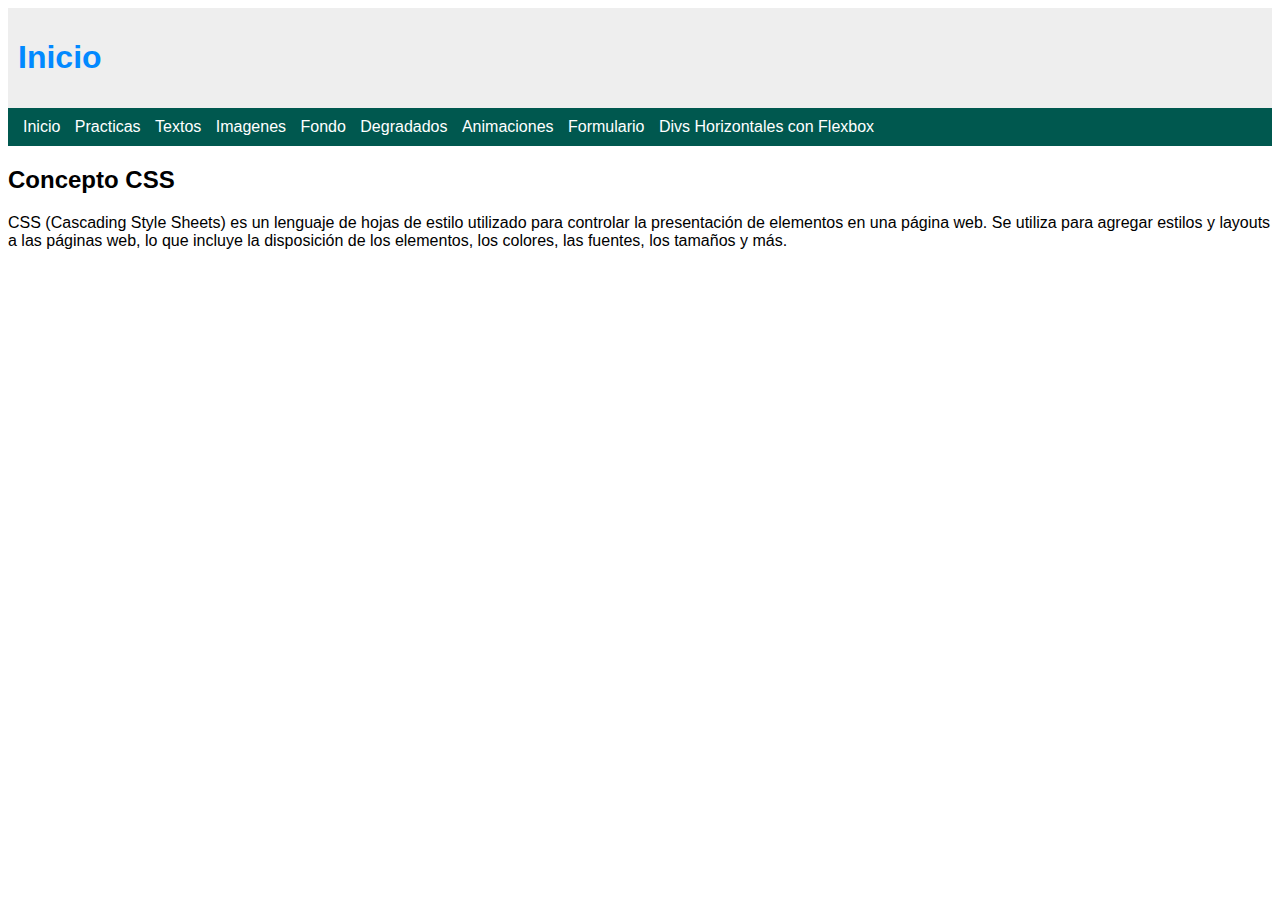
<file: index.html>
<!DOCTYPE html>
<html lang="es">
<head>
    <meta charset="UTF-8">
    <meta name="viewport" content="width=device-width, initial-scale=1.0">
    <title>Inicio</title>
    <link rel="stylesheet" href="estilos.css">

</head>
<body>
    <div id="cabecera">
        <h1>Inicio</h1>
    </div>
    <div id="menu">
        <a href="index.html" class="item_menu">Inicio</a>
        <a href="practicas.html" class="item_menu">Practicas</a>
        <a href="textos.html" class="item_menu">Textos</a>
        <a href="imagenes.html" class="item_menu">Imagenes</a>
        <a href="fondo.html" class="item_menu">Fondo</a>
        <a href="degradados.html" class="item_menu">Degradados</a>
        <a href="animaciones.html" class="item_menu">Animaciones</a>
        <a href="formulario.html" class="item_menu">Formulario</a>
        <a href="divs.html" class="item_menu">Divs Horizontales con Flexbox </a>

    </div>

    <h2>Concepto CSS</h2>
    <p>
        CSS (Cascading Style Sheets) es un lenguaje de hojas de estilo utilizado para controlar la presentación de elementos en una página web. Se utiliza para agregar estilos y layouts a las páginas web, lo que incluye la disposición de los elementos, los colores, las fuentes, los tamaños y más.
    </p>
</body>
</html>
</file>
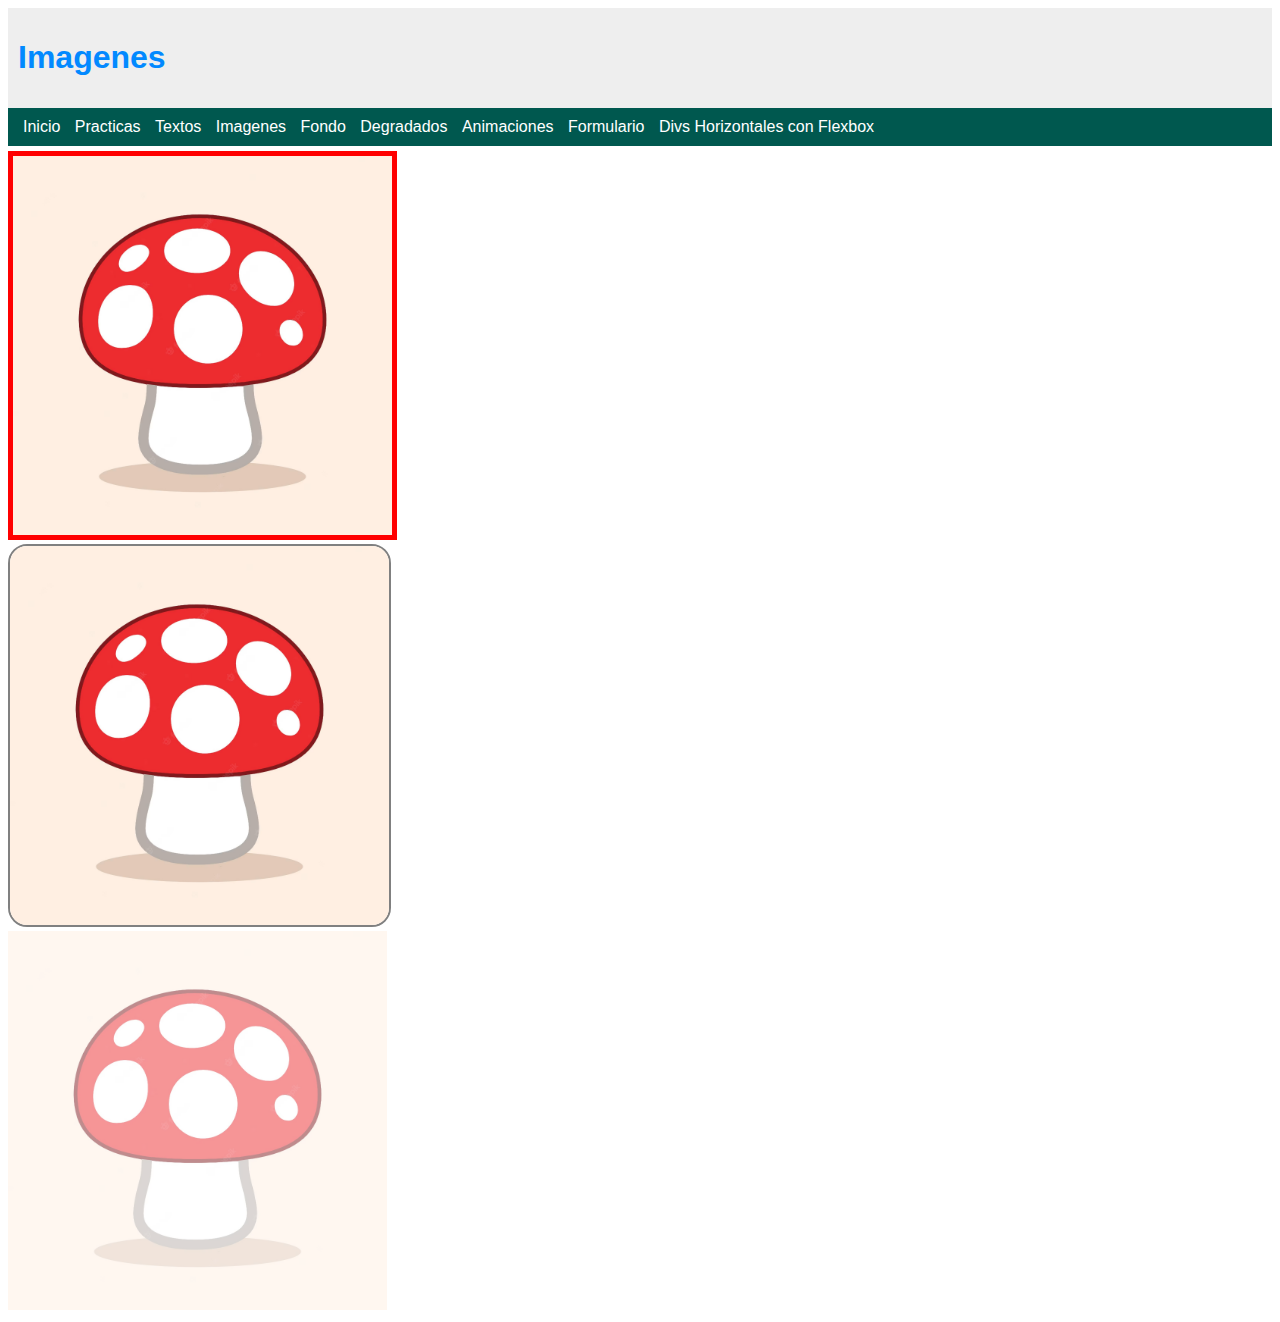
<file: imagenes.html>
<!DOCTYPE html>
<html lang="es">
<head>
    <meta charset="UTF-8">
    <meta name="viewport" content="width=device-width, initial-scale=1.0">
    <title>Imagenes</title>
    <link rel="stylesheet" href="estilos.css">

</head>
<body>
    <div id="cabecera">
        <h1>Imagenes</h1>
    </div>
    <div id="menu">
        <a href="index.html" class="item_menu">Inicio</a>
        <a href="practicas.html" class="item_menu">Practicas</a>
        <a href="textos.html" class="item_menu">Textos</a>
        <a href="imagenes.html" class="item_menu">Imagenes</a>
        <a href="fondo.html" class="item_menu">Fondo</a>
        <a href="degradados.html" class="item_menu">Degradados</a>
        <a href="animaciones.html" class="item_menu">Animaciones</a>
        <a href="formulario.html" class="item_menu">Formulario</a>
        <a href="divs.html" class="item_menu">Divs Horizontales con Flexbox </a>
    </div>
    <img src="imagen.jpg" alt="" id="img1">
    <br>
    <img src="imagen.jpg" alt="" id="img2">
    <br>
    <img src="imagen.jpg" alt="" id="img3">
    <br>

</body>
</html>
</file>
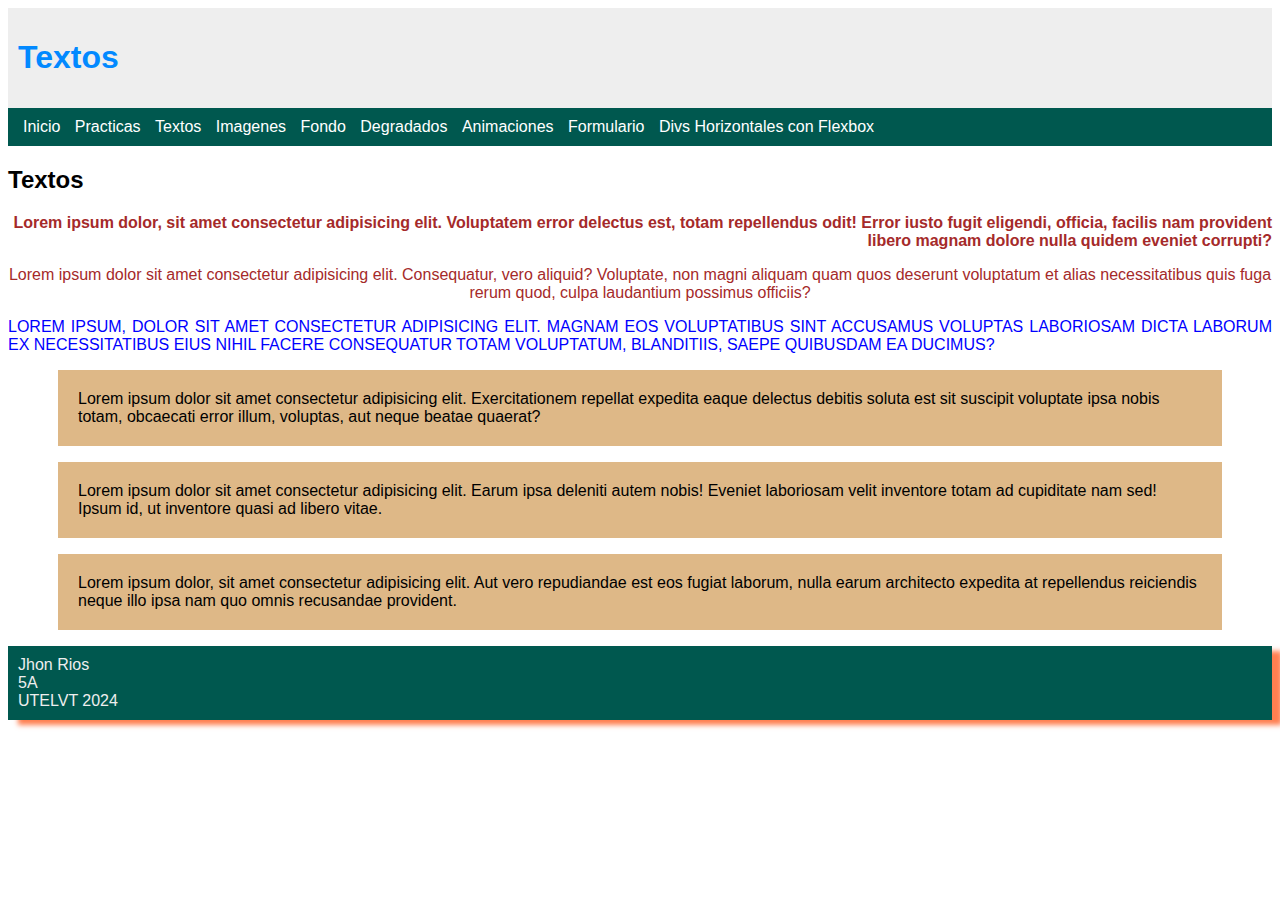
<file: textos.html>
<!DOCTYPE html>
<html lang="es">
<head>
    <meta charset="UTF-8">
    <meta name="viewport" content="width=device-width, initial-scale=1.0">
    <title>Texto</title>
    <link rel="stylesheet" href="estilos.css">

</head>
<body>
    <div id="cabecera">
        <h1>Textos</h1>
    </div>
    <div id="menu">
        <a href="index.html" class="item_menu">Inicio</a>
        <a href="practicas.html" class="item_menu">Practicas</a>
        <a href="textos.html" class="item_menu">Textos</a>
        <a href="imagenes.html" class="item_menu">Imagenes</a>
        <a href="fondo.html" class="item_menu">Fondo</a>
        <a href="degradados.html" class="item_menu">Degradados</a>
        <a href="animaciones.html" class="item_menu">Animaciones</a>
        <a href="formulario.html" class="item_menu">Formulario</a>
        <a href="divs.html" class="item_menu">Divs Horizontales con Flexbox </a>
    </div>
    <h2>Textos</h2>
    <p id="parrafo1">Lorem ipsum dolor, sit amet consectetur adipisicing elit. Voluptatem error delectus est, totam repellendus odit! Error iusto fugit eligendi, officia, facilis nam provident libero magnam dolore nulla quidem eveniet corrupti?</p>
    <p id="parrafo2">Lorem ipsum dolor sit amet consectetur adipisicing elit. Consequatur, vero aliquid? Voluptate, non magni aliquam quam quos deserunt voluptatum et alias necessitatibus quis fuga rerum quod, culpa laudantium possimus officiis?</p>
    <p id="parrafo3">Lorem ipsum, dolor sit amet consectetur adipisicing elit. Magnam eos voluptatibus sint accusamus voluptas laboriosam dicta laborum ex necessitatibus eius nihil facere consequatur totam voluptatum, blanditiis, saepe quibusdam ea ducimus?</p>

    <p class="ClaseParrafos">Lorem ipsum dolor sit amet consectetur adipisicing elit. Exercitationem repellat expedita eaque delectus debitis soluta est sit suscipit voluptate ipsa nobis totam, obcaecati error illum, voluptas, aut neque beatae quaerat?</p>
    <p class="ClaseParrafos">Lorem ipsum dolor sit amet consectetur adipisicing elit. Earum ipsa deleniti autem nobis! Eveniet laboriosam velit inventore totam ad cupiditate nam sed! Ipsum id, ut inventore quasi ad libero vitae.</p>
    <p class="ClaseParrafos">Lorem ipsum dolor, sit amet consectetur adipisicing elit. Aut vero repudiandae est eos fugiat laborum, nulla earum architecto expedita at repellendus reiciendis neque illo ipsa nam quo omnis recusandae provident.</p>


    <div id="footer">
        Jhon Rios <br>
        5A <br>
        UTELVT 2024
    </div>



</body>
</html>
</file>
<file: estilos.css>
#cabecera{
    background-color: #EEEEEE;
    padding: 10px;
    color: #0289ff;
}
#menu{
    background-color: #00584f;
    padding: 10px;
    margin-bottom: 5px;
}
a.item_menu{
    color: white;
    text-decoration: none;
    padding-top: 10px;
    padding-bottom: 10px;
    padding-left: 5px;
    padding-right: 5px;
}
a.item_menu:hover{
    background-color: #ff6b08;
}
#parrafo1{
    color: brown;
    font-weight: bold;
    text-align: right;
}
#parrafo2{
    color: green;
    color: brown;
    font-weight: lighter;
    text-align: center;
}
#parrafo3{
    color: blue;
    text-transform: uppercase;
    text-align: justify;
}

.ClaseParrafos{
    background-color: burlywood;
    margin-left: 50px;
    margin-right: 50px;
    padding: 20px;
}

*{
    font-family: Arial, Helvetica, sans-serif;
}

#footer{
    background-color: #00584f;
    color: #EEEEEE;
    padding: 10px;
    box-shadow: 10px 5px 5px coral;
}

#deg1{
    height: 500px;
    background-image: linear-gradient(blue,rgb(171,220,239));
}

#deg2{
    height: 200px;
    background-image: linear-gradient(blue, white,green);
}

@font-face{
    font-family: 'Instagram';
    src: url(Instagram.ttf);
    font-style: normal;
    font-weight: normal;
}

#deg3{
    font-family: Instagram;
    font-size: 80px;
    text-align: center;
    color: white;
    height: 400px;
    background-image: linear-gradient(to right, #523FCF, #AF289D, #E8223C,#F6BA50);
    align-items: center;
    justify-content: center;
    display: flex;

}

#img1{
    border: 5px solid red;
    width: 30%;
}

#img2{
    width: 30%;
    border-radius: 5%;
    border: 2px solid gray;
}

#img3{
    width: 30%;
    opacity: 0.5;
}

#img3:hover{
    opacity: 1;
    width: 32%;
}

#fondo{
    background-color: #AF289D;
    height: 1500px;
    width: 100%;

    background-image: url("imagen.jpg");
    /* background-repeat: no-repeat; */
    background-size: cover;
    opacity: 0.3;
    /* background-attachment: fixed; */
    z-index: -1;
    position: absolute;
}

#transicion{
    width: 100px;
    height: 100px;
    background-color: #523FCF;
    transition: width 3s;
}

#transicion:hover{
    width: 200px;
}

#animacion{
    width: 100px;
    height: 100px;
    background-color: #0289ff;
    animation-name: ejemplo1;
    animation-duration: 3s;
    animation-iteration-count: infinite;
}

@keyframes ejemplo1{
    from{background-color: blue;}
    to {background-color: #E8223C;}
}
#animacion2{
    width: 100px;
    height: 100px;
    background-color: greenyellow;
    animation-name: ejemplo2;
    animation-duration: 3s;
    position: relative;
    animation-iteration-count: infinite;
}

@keyframes ejemplo2{
    0%{left: 0%; top: 0%;}
    25%{left: 200%; top: 0%;}
    50%{left: 200%; top: 200%;}
    75%{left: 0%; top: 200%;}
    100%{left: 0%; top: 0%;}
}

.caja_de_texto{
    font-family: Arial, Helvetica, sans-serif;
    font-size: 14px;
    font-weight: bold;
    color: blue;
    padding: 5px;
    margin-bottom: 5px;
}

#boton_borrar{
    background-color: red;
    color: white;
    border: none;
    border-radius: 5px;
    padding: 5px;
    font-weight: bold;
}

#boton_enviar{
    background-color: green;
    color: white;
    border: none;
    border-radius: 5px;
    padding: 5px;
    font-weight: bold;
}

#boton_enviar:hover{
    background-color: rgb(3, 174, 3);
}

#boton_borrar:hover{
    background-color: rgb(255, 94, 94);
}

.contenedor{
    display: flex;
}

.div_izquierda{
    width: 50%; /* Ambos dics ocuparan el 50% del ancho del contenedor */
    height: 400px;
    background-color: rgb(0, 255, 26, 0.463);
    margin-right: 10px;
}

.div_derecha{
    width: 50%; /* Ambos dics ocuparan el 50% del ancho del contenedor */
    background-color: aqua;
}
</file>
